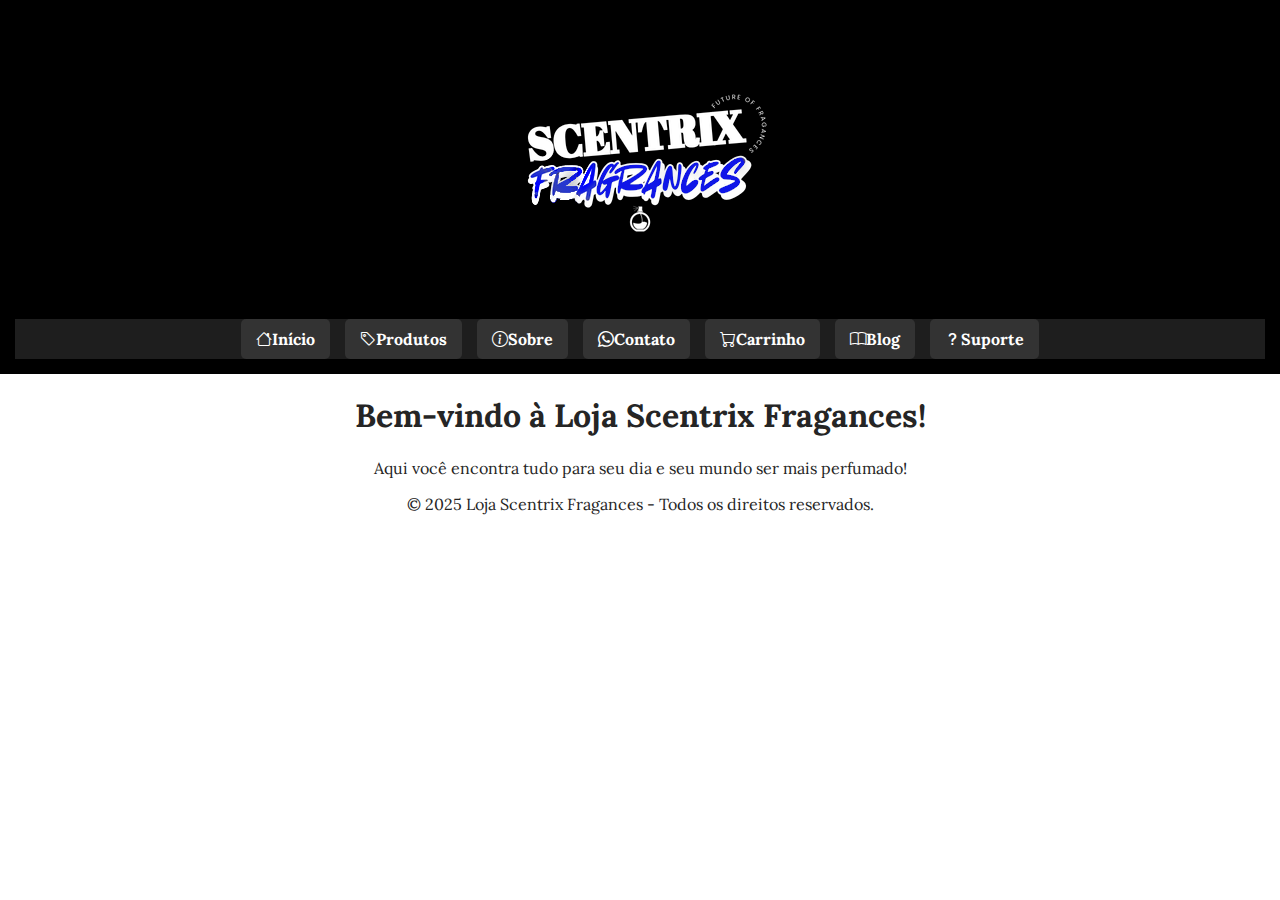
<file: index.html>
<!DOCTYPE html>
<html lang="pt-BR">
<head>
    <meta name="viewport" content="width=device-width, initial-scale=1" />
    <meta charset="UTF-8">
    <meta name="viewport" content="width=device-width, initial-scale=1.0">
    <meta name="description" content="Loja Scentrix Fragances - Tudo para o seu gosto olfativo">
    <meta name="author" content="Scentrix Fragances">
    <title>Loja Scentrix Fragances</title>
    <link rel="stylesheet" href="css/estilo.css">

     <link rel="stylesheet" href="https://cdn.jsdelivr.net/npm/bootstrap-icons@1.10.5/font/bootstrap-icons.css">
</head>
<body>
    <header>
        <div class="logo">
            <img src="imagens/scentrix fragrances2.png" alt="Scentrix Fragrances Logo">
        </div>
        <nav>
            <ul>
                <li><a href="index.html"><i class="bi bi-house"></i>Início</a></li>
                <li><a href="produtos.html"><i class="bi bi-tag"></i>Produtos</a></li>
                <li><a href="sobre.html"><i class="bi bi-info-circle"></i>Sobre</a></li>
                <li><a href="contato.html"><i class="bi bi-whatsapp"></i>Contato</a></li>
                <li><a href="carrinho.html"><i class="bi bi-cart"></i>Carrinho</a></li>
                <li><a href="blog.html"><i class="bi bi-book"></i>Blog</a></li>
                <li><a href="suporte.html"><i class="bi bi-question-lg"></i>Suporte</a></li>
            </ul>
        </nav>
    </header>
    <main>
        <section class="intro">
            <h1>Bem-vindo à Loja Scentrix Fragances!</h1>
            <p>Aqui você encontra tudo para seu dia e seu mundo ser mais perfumado!</p>
            
        </section>

    </main>
    <footer>
        <p>&copy; 2025 Loja Scentrix Fragances - Todos os direitos reservados.</p>
    </footer>
</body>
</html>
</file>
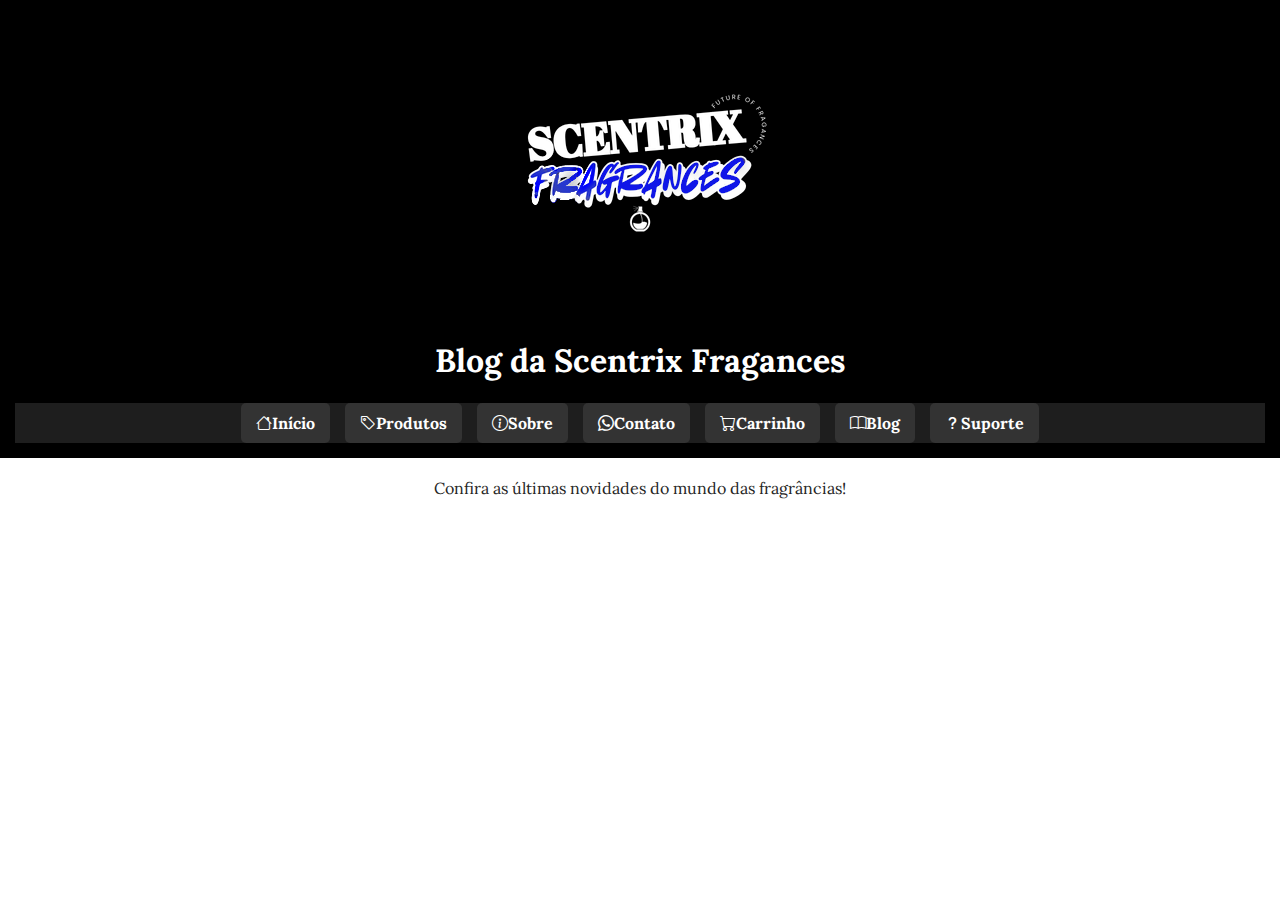
<file: blog.html>
<!DOCTYPE html>
<html lang="pt-BR">
<head>
    <meta charset="UTF-8">
    <meta name="viewport" content="width=device-width, initial-scale=1.0">
    <title>Blog - Scentrix Fragances</title>
    <link rel="stylesheet" href="css/estilo.css">
       <link rel="stylesheet" href="https://cdn.jsdelivr.net/npm/bootstrap-icons@1.10.5/font/bootstrap-icons.css">
</head>
<body>
    <header>
         <div class="logo">
           <img src="imagens/scentrix fragrances2.png" alt="Scentrix Fragrances Logo">
        </div>
        <h1>Blog da Scentrix Fragances</h1>
        <nav>
            <ul>
               <li><a href="index.html"><i class="bi bi-house"></i>Início</a></li>
                <li><a href="produtos.html"><i class="bi bi-tag"></i>Produtos</a></li>
                <li><a href="sobre.html"><i class="bi bi-info-circle"></i>Sobre</a></li>
                <li><a href="contato.html"><i class="bi bi-whatsapp"></i>Contato</a></li>
                <li><a href="carrinho.html"><i class="bi bi-cart"></i>Carrinho</a></li>
                <li><a href="blog.html"><i class="bi bi-book"></i>Blog</a></li>
                <li><a href="suporte.html"><i class="bi bi-question-lg"></i>Suporte</a></li>
            </ul>
        </nav>
    </header>
    <main>
        <p>Confira as últimas novidades do mundo das fragrâncias!</p>
    </main>
</body>
</html>
</file>
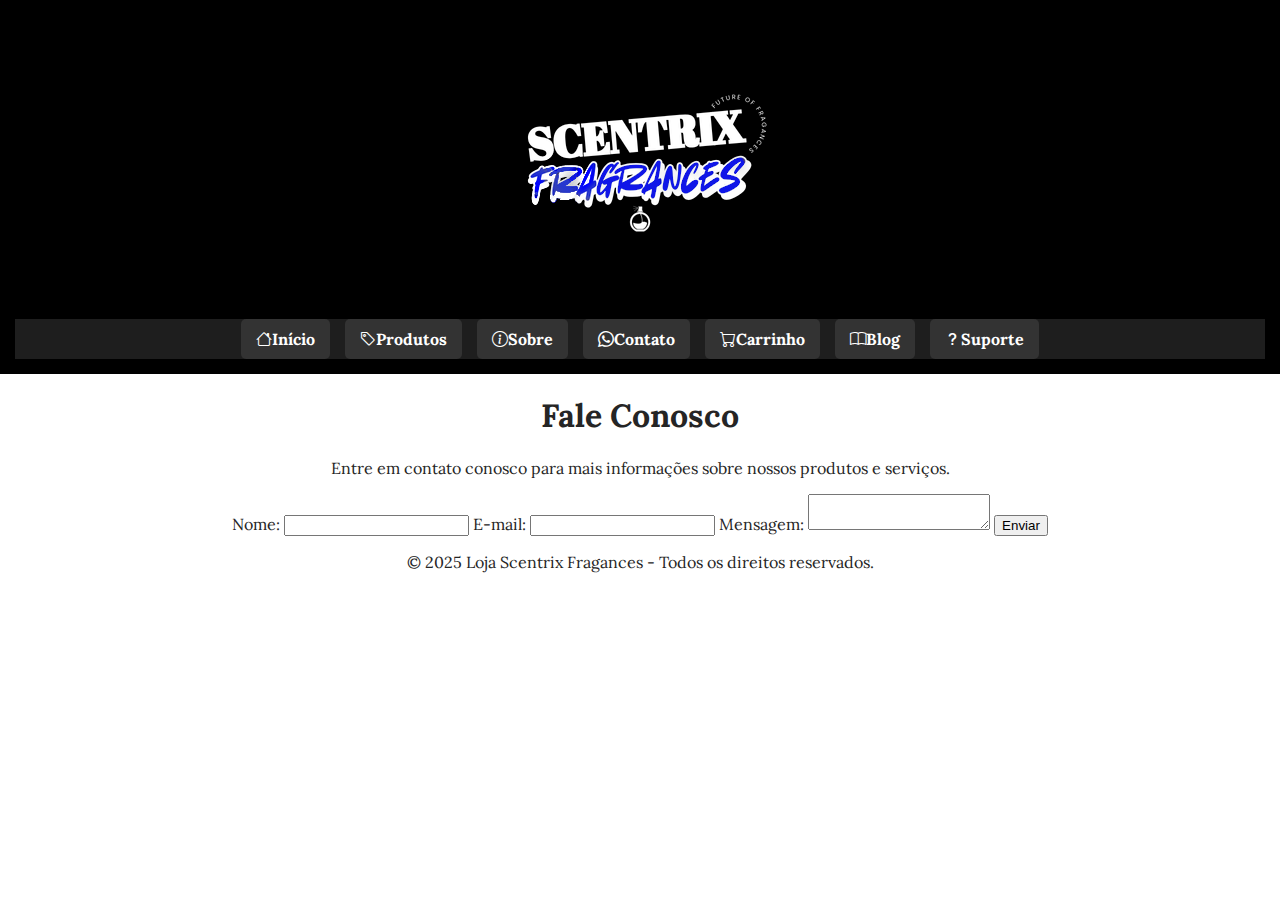
<file: contato.html>
<!DOCTYPE html>
<html lang="pt-BR">
<head>
    <meta charset="UTF-8">
    <meta name="viewport" content="width=device-width, initial-scale=1.0">
    <meta name="description" content="Contato - Loja Scentrix Fragances">
    <meta name="author" content="Scentrix Fragances">
    <title>Contato - Loja Scentrix Fragances</title>
    <link rel="stylesheet" href="css/estilo.css">
       <link rel="stylesheet" href="https://cdn.jsdelivr.net/npm/bootstrap-icons@1.10.5/font/bootstrap-icons.css">
</head>
<body>
    <header>
        <div class="logo">
            <img src="imagens/scentrix fragrances2.png" alt="Scentrix Fragrances Logo">
        </div>
        <nav>
            <ul>
                <li><a href="index.html"><i class="bi bi-house"></i>Início</a></li>
                <li><a href="produtos.html"><i class="bi bi-tag"></i>Produtos</a></li>
                <li><a href="sobre.html"><i class="bi bi-info-circle"></i>Sobre</a></li>
                <li><a href="contato.html"><i class="bi bi-whatsapp"></i>Contato</a></li>
                <li><a href="carrinho.html"><i class="bi bi-cart"></i>Carrinho</a></li>
                <li><a href="blog.html"><i class="bi bi-book"></i>Blog</a></li>
                <li><a href="suporte.html"><i class="bi bi-question-lg"></i>Suporte</a></li>
            </ul>
        </nav>
    </header>
    <main>
        <section class="contato">
            <h1>Fale Conosco</h1>
            <p>Entre em contato conosco para mais informações sobre nossos produtos e serviços.</p>
            <form action="#">
                <label for="nome">Nome:</label>
                <input type="text" id="nome" name="nome" required>
                <label for="email">E-mail:</label>
                <input type="email" id="email" name="email" required>
                <label for="mensagem">Mensagem:</label>
                <textarea id="mensagem" name="mensagem" required></textarea>
                <button type="submit">Enviar</button>
            </form>
        </section>
    </main>
    <footer>
        <p>&copy; 2025 Loja Scentrix Fragances - Todos os direitos reservados.</p>
    </footer>
</body>
</html>
</file>
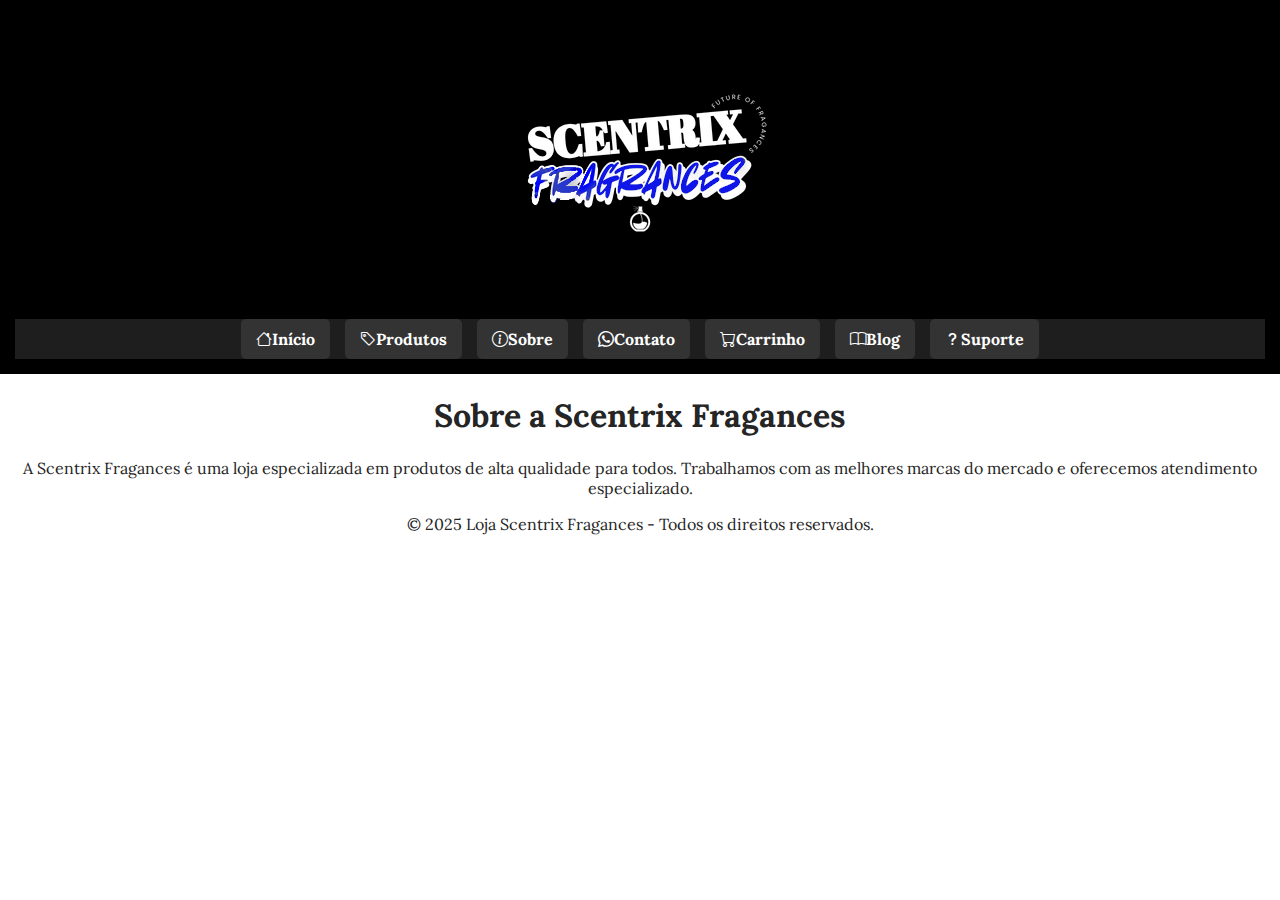
<file: sobre.html>
<!DOCTYPE html>
<html lang="pt-BR">
<head>
    <meta charset="UTF-8">
    <meta name="viewport" content="width=device-width, initial-scale=1.0">
    <meta name="description" content="Sobre a Loja Scentrix Fragances">
    <meta name="author" content="Scentrix Fragances">
    <title>Sobre - Loja Scentrix Fragances</title>
    <link rel="stylesheet" href="css/estilo.css">
       <link rel="stylesheet" href="https://cdn.jsdelivr.net/npm/bootstrap-icons@1.10.5/font/bootstrap-icons.css">
</head>
<body>
    <header>
        <div class="logo">
            <img src="imagens/scentrix fragrances2.png" alt="Scentrix Fragrances Logo">
        </div>
        <nav>
            <ul>
                <li><a href="index.html"><i class="bi bi-house"></i>Início</a></li>
                <li><a href="produtos.html"><i class="bi bi-tag"></i>Produtos</a></li>
                <li><a href="sobre.html"><i class="bi bi-info-circle"></i>Sobre</a></li>
                <li><a href="contato.html"><i class="bi bi-whatsapp"></i>Contato</a></li>
                <li><a href="carrinho.html"><i class="bi bi-cart"></i>Carrinho</a></li>
                <li><a href="blog.html"><i class="bi bi-book"></i>Blog</a></li>
                <li><a href="suporte.html"><i class="bi bi-question-lg"></i>Suporte</a></li>
        </nav>
    </header>
    <main>
        <section class="sobre">
            <h1>Sobre a Scentrix Fragances</h1>
            <p>A Scentrix Fragances é uma loja especializada em produtos de alta qualidade para todos. Trabalhamos com as melhores marcas do mercado e oferecemos atendimento especializado.</p>
        </section>
    </main>
    <footer>
        <p>&copy; 2025 Loja Scentrix Fragances - Todos os direitos reservados.</p>
    </footer>
</body>
</html>
</file>
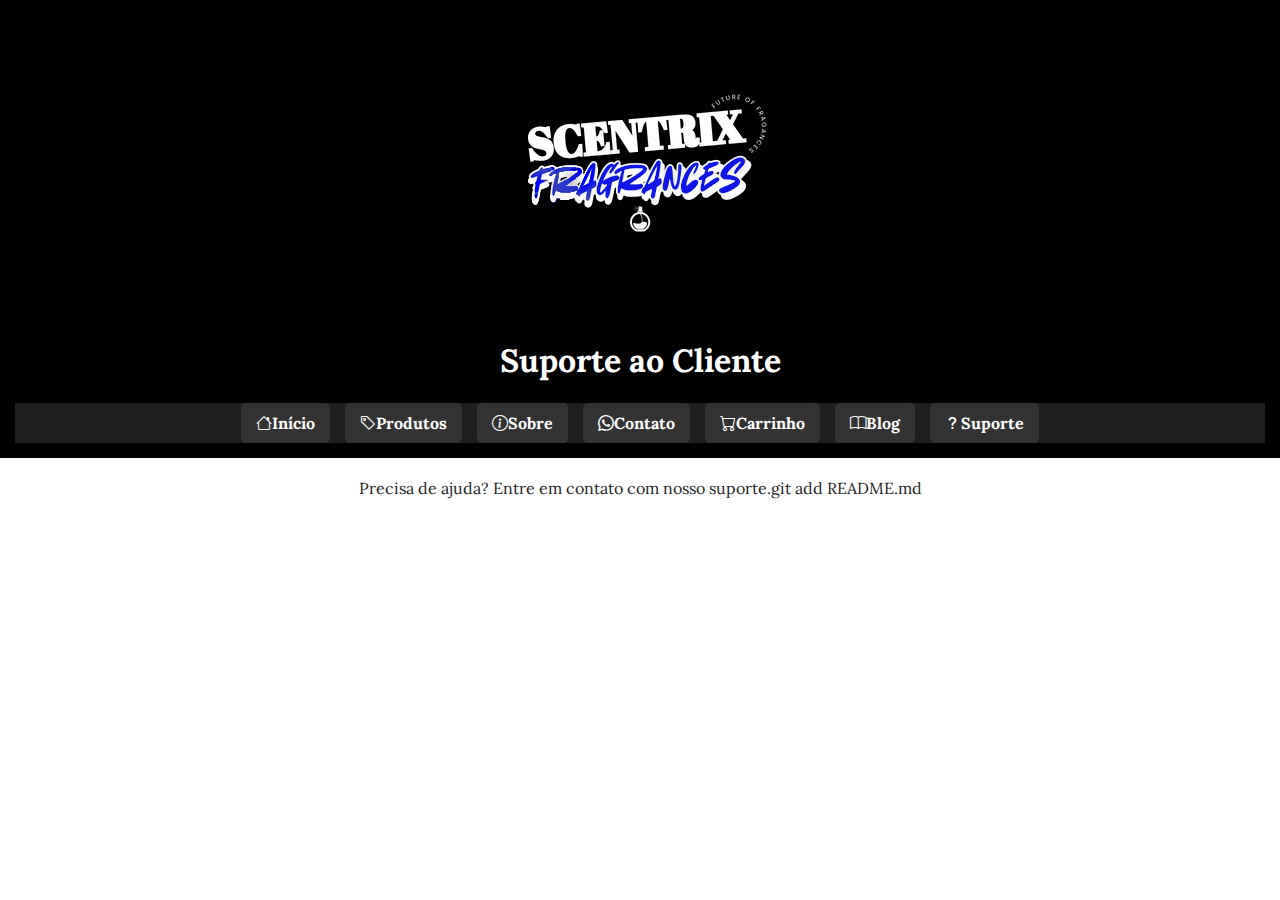
<file: suporte.html>
<!DOCTYPE html>
<html lang="pt-BR">
<head>
    <meta charset="UTF-8">
    <meta name="viewport" content="width=device-width, initial-scale=1.0">
    <title>Suporte - Nex Sports</title>
    <link rel="stylesheet" href="css/estilo.css">
       <link rel="stylesheet" href="https://cdn.jsdelivr.net/npm/bootstrap-icons@1.10.5/font/bootstrap-icons.css">
</head>
<body>
    <header>
         <div class="logo">
            <img src="imagens/scentrix fragrances2.png" alt="Scentrix Fragrances Logo">
        </div>
        <h1>Suporte ao Cliente</h1>
        <nav>
            <ul>
                <li><a href="index.html"><i class="bi bi-house"></i>Início</a></li>
                <li><a href="produtos.html"><i class="bi bi-tag"></i>Produtos</a></li>
                <li><a href="sobre.html"><i class="bi bi-info-circle"></i>Sobre</a></li>
                <li><a href="contato.html"><i class="bi bi-whatsapp"></i>Contato</a></li>
                <li><a href="carrinho.html"><i class="bi bi-cart"></i>Carrinho</a></li>
                <li><a href="blog.html"><i class="bi bi-book"></i>Blog</a></li>
                <li><a href="suporte.html"><i class="bi bi-question-lg"></i>Suporte</a></li>
            </ul>
        </nav>
    </header>
    <main>
        <p>Precisa de ajuda? Entre em contato com nosso suporte.git add README.md
    </main>
</body>
</html>
</file>
<file: css/estilo.css>
@import url('https://fonts.googleapis.com/css2?family=Lora:ital,wght@0,400..700;1,400..700&display=swap');

body {
  font-family: "Lora", serif;
  margin: 0;
  padding: 0;
  text-align: center;
  background-color: #ffffff;
  color: #252525;
}

header {
  background-color: #000000; 
  color: white;
  padding: 15px;
}

nav ul {
  list-style: none;
  padding: 0;
  margin: 0;
  background-color: #1E1E1E; 
  display: flex;  
  justify-content: center;
  gap: 15px;
  padding: 10px 0;
  flex-wrap: nowrap;
}

nav ul li {
  display: inline;
}

nav ul li a {
  color: white;
  text-decoration: none;
  padding: 10px 15px;
  background-color: #333333;
  border-radius: 5px;
  font-weight: bold;
  transition: 0.3s;
  white-space: nowrap;
}

nav ul li a:hover {
  background-color: #1E90FF;
  color: #fff;
}

main {
  margin-top: 20px;
}

.tabela-perfumes {
  margin: 30px auto;
  max-width: 700px;
  padding: 10px;

  background-color: #f9f9f9;
  border-radius: 10px;
  box-shadow: 0 0 10px rgba(0,0,0,0.1);
  overflow-x: auto;

 
}

table {
  width: 100%;
  border-collapse: collapse;
  margin-top: 20px;
  font-family: "Lora", serif;

  font-size: 16px;
  min-width: 600px;

}

th, td {
  border: 1px solid #ddd;
  padding: 8px;
  text-align: center;
}

th {
  background-color: #252525;
  color: white;
  font-size: 18px;
}

tbody tr:nth-child(even) {
  background-color: #f9f9f9;
}

tbody tr:hover {
  background-color: #ffe4c4;
  cursor: default;
}

h2 {
  margin-top: 40px;
  font-size: 28px;
  color: #252525;
}

@media (max-width: 900px) {
  nav ul {
    flex-wrap: wrap;
    gap: 10px;
  }
  
  nav ul li a {
    padding: 10px 12px;
    font-size: 15px;
  }

  main {
    margin: 20px auto;
    padding: 0 15px;
  }

  table {
    font-size: 14px;
    min-width: 100%;
  }
}

@media (max-width: 480px) {
  body {
    font-size: 16px;
  }

  nav ul {
    flex-direction: column;
    gap: 10px;
    background-color: #1E1E1E;
    padding: 10px 0;
  }

  nav ul li a {
    padding: 12px;
    font-size: 18px;
    text-align: center;
  }

  th, td {
    padding: 10px;
    font-size: 14px;
  }

  h2 {
    font-size: 22px;
    margin-top: 20px;
  }
}
</file>
